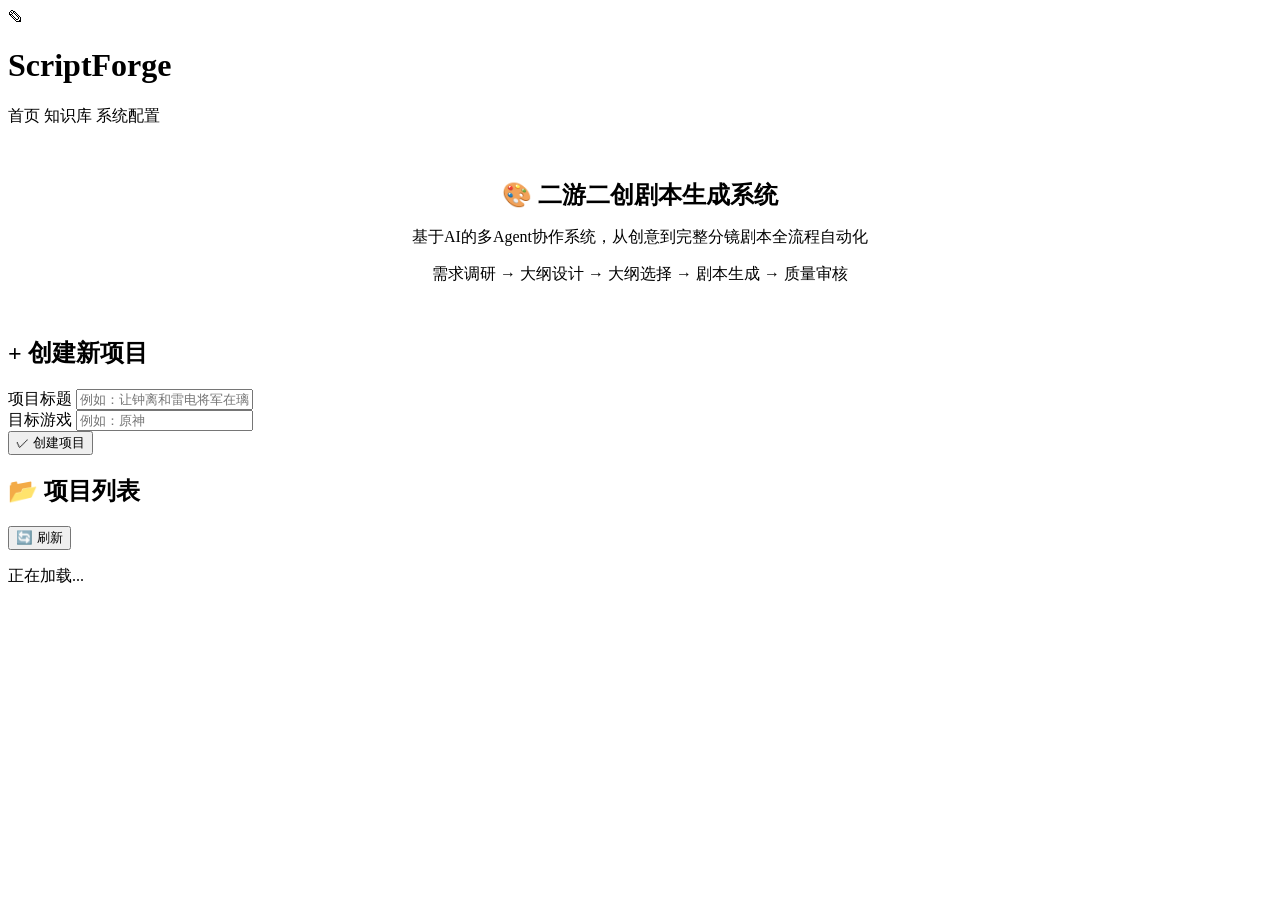
<file: src/main/resources/templates/index.html>
<!DOCTYPE html>
<html xmlns:th="http://www.thymeleaf.org" lang="zh-CN">
<head>
    <meta charset="UTF-8">
    <meta name="viewport" content="width=device-width, initial-scale=1.0">
    <title>ScriptForge - 首页</title>
    <link rel="stylesheet" th:href="@{/css/app.css}">
</head>
<body>
    <header class="header">
        <div class="header-logo">
            <div class="logo-icon">&#9998;</div>
            <h1>ScriptForge</h1>
        </div>
        <nav>
            <a th:href="@{/}" class="active">首页</a>
            <a th:href="@{/knowledge}">知识库</a>
            <a th:href="@{/config}">系统配置</a>
        </nav>
    </header>

    <main class="container">
        <!-- Hero区域 -->
        <div class="card card-accent" style="text-align:center; padding:2rem 1.5rem;">
            <h2 style="font-size:1.5rem; margin-bottom:0.5rem;">&#127912; 二游二创剧本生成系统</h2>
            <p class="text-muted mb-2">基于AI的多Agent协作系统，从创意到完整分镜剧本全流程自动化</p>
            <div class="flex-center gap-2 mt-1">
                <span class="badge badge-primary">需求调研</span>
                <span class="text-muted">&#8594;</span>
                <span class="badge badge-primary">大纲设计</span>
                <span class="text-muted">&#8594;</span>
                <span class="badge badge-primary">大纲选择</span>
                <span class="text-muted">&#8594;</span>
                <span class="badge badge-primary">剧本生成</span>
                <span class="text-muted">&#8594;</span>
                <span class="badge badge-primary">质量审核</span>
            </div>
        </div>

        <div class="layout-two-col">
            <!-- 创建新项目 -->
            <div class="card">
                <div class="card-header">
                    <h2>+ 创建新项目</h2>
                </div>
                <div class="form-group">
                    <label>项目标题</label>
                    <input type="text" id="project-title" class="form-input"
                           placeholder="例如：让钟离和雷电将军在璃月港相遇"
                           onkeydown="if(event.key==='Enter')createProject()">
                </div>
                <div class="form-group">
                    <label>目标游戏</label>
                    <input type="text" id="project-game" class="form-input"
                           placeholder="例如：原神"
                           list="home-game-suggestions">
                    <datalist id="home-game-suggestions">
                        <option value="原神">
                        <option value="崩坏：星穹铁道">
                        <option value="绝区零">
                        <option value="明日方舟">
                        <option value="崩坏3rd">
                    </datalist>
                </div>
                <button class="btn btn-primary btn-block" onclick="createProject()">&#10003; 创建项目</button>
            </div>

            <!-- 项目列表 -->
            <div class="card">
                <div class="card-header">
                    <h2>&#128194; 项目列表</h2>
                    <button class="btn btn-ghost btn-xs" onclick="loadProjectList()">&#128260; 刷新</button>
                </div>
                <div id="project-list">
                    <p class="text-muted text-sm">正在加载...</p>
                </div>
            </div>
        </div>
    </main>

    <script th:src="@{/js/app.js}"></script>
    <script>
        document.addEventListener('DOMContentLoaded', function() {
            loadProjectList();
        });
    </script>
</body>
</html>
</file>
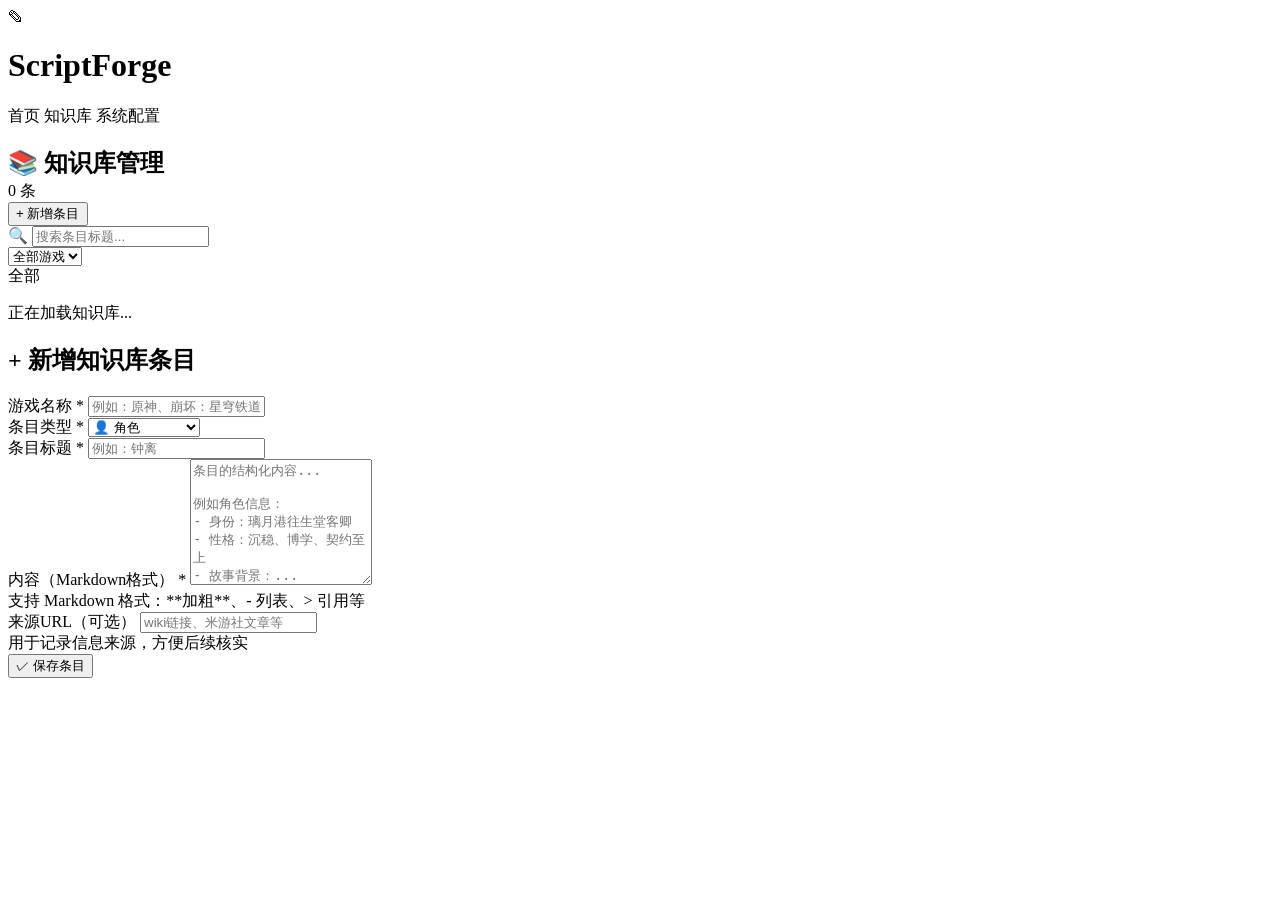
<file: src/main/resources/templates/knowledge.html>
<!DOCTYPE html>
<html xmlns:th="http://www.thymeleaf.org" lang="zh-CN">
<head>
    <meta charset="UTF-8">
    <meta name="viewport" content="width=device-width, initial-scale=1.0">
    <title>知识库管理 - ScriptForge</title>
    <link rel="stylesheet" th:href="@{/css/app.css}">
</head>
<body>
    <header class="header">
        <div class="header-logo">
            <div class="logo-icon">&#9998;</div>
            <h1>ScriptForge</h1>
        </div>
        <nav>
            <a th:href="@{/}">首页</a>
            <a th:href="@{/knowledge}" class="active">知识库</a>
            <a th:href="@{/config}">系统配置</a>
        </nav>
    </header>

    <main class="container-wide">
        <div class="layout-main-side">
            <!-- 左侧：条目列表 -->
            <div>
                <!-- 标题 + 统计 -->
                <div class="card card-sm card-accent">
                    <div class="flex-between flex-wrap gap-1">
                        <div>
                            <h2 style="margin-bottom:0.15rem;">&#128218; 知识库管理</h2>
                            <span class="text-xs text-muted" id="kb-entry-count">0 条</span>
                        </div>
                        <button class="btn btn-primary btn-sm" onclick="document.getElementById('kb-form-card').scrollIntoView({behavior:'smooth'})">
                            + 新增条目
                        </button>
                    </div>
                </div>

                <!-- 搜索 + 筛选栏 -->
                <div class="card card-sm">
                    <div class="kb-toolbar">
                        <div class="search-box" style="flex:1; min-width:200px;">
                            <span class="search-icon">&#128269;</span>
                            <input type="text" id="kb-search" class="form-input"
                                   placeholder="搜索条目标题..." oninput="debounce(searchKnowledge, 300)()">
                        </div>
                        <select id="kb-game-filter" class="form-select game-filter-select" onchange="searchKnowledge()">
                            <option value="">全部游戏</option>
                        </select>
                    </div>
                    <!-- 游戏筛选芯片 -->
                    <div class="kb-game-selector" id="kb-game-chips">
                        <span class="kb-game-chip active" data-game="" onclick="filterByGame('')">全部</span>
                    </div>
                </div>

                <!-- 条目列表 -->
                <div class="card" id="kb-list-card">
                    <div id="kb-entry-list">
                        <div class="text-center mt-2">
                            <div class="spinner"></div>
                            <p class="text-sm text-muted mt-1">正在加载知识库...</p>
                        </div>
                    </div>
                </div>
            </div>

            <!-- 右侧：新增条目表单 -->
            <div class="sticky-top">
                <div class="card" id="kb-form-card">
                    <div class="card-header">
                        <h2>+ 新增知识库条目</h2>
                    </div>
                    <div class="form-group">
                        <label>游戏名称 *</label>
                        <input type="text" id="kg-game" class="form-input"
                               placeholder="例如：原神、崩坏：星穹铁道" list="kg-game-suggestions">
                        <datalist id="kg-game-suggestions">
                            <!-- 动态填充常用游戏名 -->
                        </datalist>
                    </div>
                    <div class="form-group">
                        <label>条目类型 *</label>
                        <select id="kg-type" class="form-select">
                            <option value="CHARACTER">&#128100; 角色</option>
                            <option value="LORE">&#127758; 世界观/传说</option>
                            <option value="EVENT">&#128161; 事件</option>
                            <option value="MECHANICS">&#9881; 游戏机制</option>
                        </select>
                    </div>
                    <div class="form-group">
                        <label>条目标题 *</label>
                        <input type="text" id="kg-title" class="form-input"
                               placeholder="例如：钟离">
                    </div>
                    <div class="form-group">
                        <label>内容（Markdown格式） *</label>
                        <textarea id="kg-content" class="form-textarea" rows="8"
                                  placeholder="条目的结构化内容...&#10;&#10;例如角色信息：&#10;- 身份：璃月港往生堂客卿&#10;- 性格：沉稳、博学、契约至上&#10;- 故事背景：..."></textarea>
                        <div class="form-hint">支持 Markdown 格式：**加粗**、- 列表、> 引用等</div>
                    </div>
                    <div class="form-group">
                        <label>来源URL（可选）</label>
                        <input type="text" id="kg-url" class="form-input"
                               placeholder="wiki链接、米游社文章等">
                        <div class="form-hint">用于记录信息来源，方便后续核实</div>
                    </div>
                    <button class="btn btn-primary btn-block" onclick="saveKnowledgeEntry()">
                        &#10003; 保存条目
                    </button>
                </div>
            </div>
        </div>
    </main>

    <script th:src="@{/js/app.js}"></script>
    <script>
        document.addEventListener('DOMContentLoaded', function() {
            loadKnowledgeEntries();

            // Setup debounced search
            var searchInput = document.getElementById('kb-search');
            if (searchInput) {
                searchInput.addEventListener('input', debounce(searchKnowledge, 300));
            }
        });

        // Populate game suggestions after loading entries
        var _originalRenderEntries = renderKnowledgeEntries;
        renderKnowledgeEntries = function(entries) {
            _originalRenderEntries(entries);

            // Populate game datalist
            var games = new Set();
            entries.forEach(function(e) {
                if (e.gameName) games.add(e.gameName);
            });
            var datalist = document.getElementById('kg-game-suggestions');
            if (datalist) {
                datalist.innerHTML = Array.from(games).sort().map(function(g) {
                    return '<option value="' + escapeHtml(g) + '">';
                }).join('');
            }
        };
    </script>
</body>
</html>
</file>
